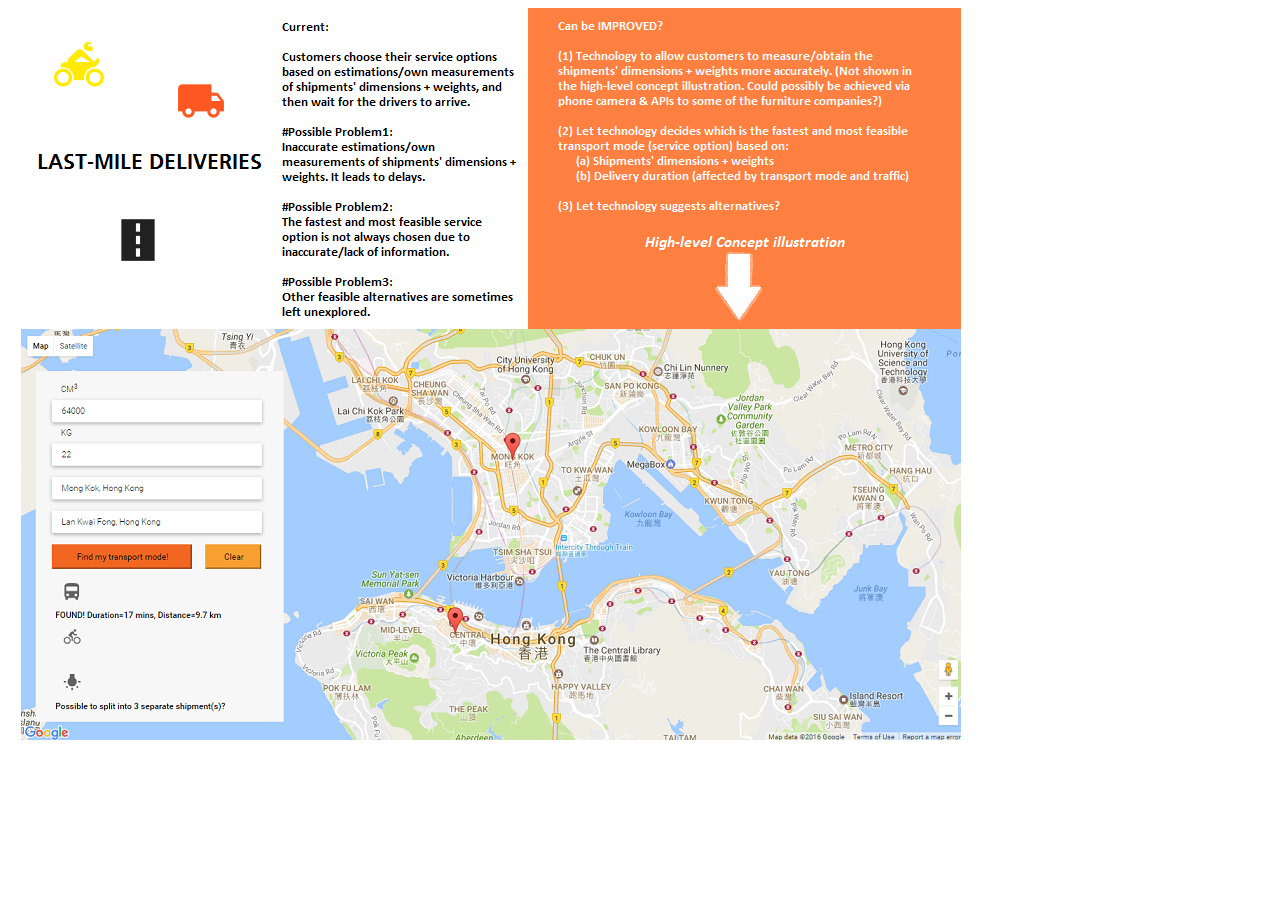
<file: about.html>
<!DOCTYPE html>
<html>
  <head>
    <meta name="viewport" content="initial-scale=1.0, user-scalable=no">
    <meta charset="utf-8">
    <title>-High-level Concept Illustration-</title>
    <style>
      #map {
        height: 100%;
      }
      html, body {
        height: 100%;
        margin: 0;
        padding: 0;
      }
      .controls {
        margin-top: 10px;
        border: 1px solid transparent;
        border-radius: 2px 0 0 2px;
        box-sizing: border-box;
        -moz-box-sizing: border-box;
        height: 32px;
        outline: none;
        box-shadow: 0 2px 6px rgba(0, 0, 0, 0.3);
      }
	  #imginfo {        
        margin-top: 8px;
		margin-bottom: 8px;
		margin-left: 8px;
		margin-right: 8px;
        padding: 0 11px 0 13px;
        text-overflow: ellipsis;
        width: 940px;
		height: 732px;
		border-color: #F7A031;
      }
    </style>
  </head>
  <body>
    <div id="map">
	   <img id="imginfo" src="images/prob_statement.bmp" title="Info" alt="logo">
	</div>
  </body>
</html>
</file>
